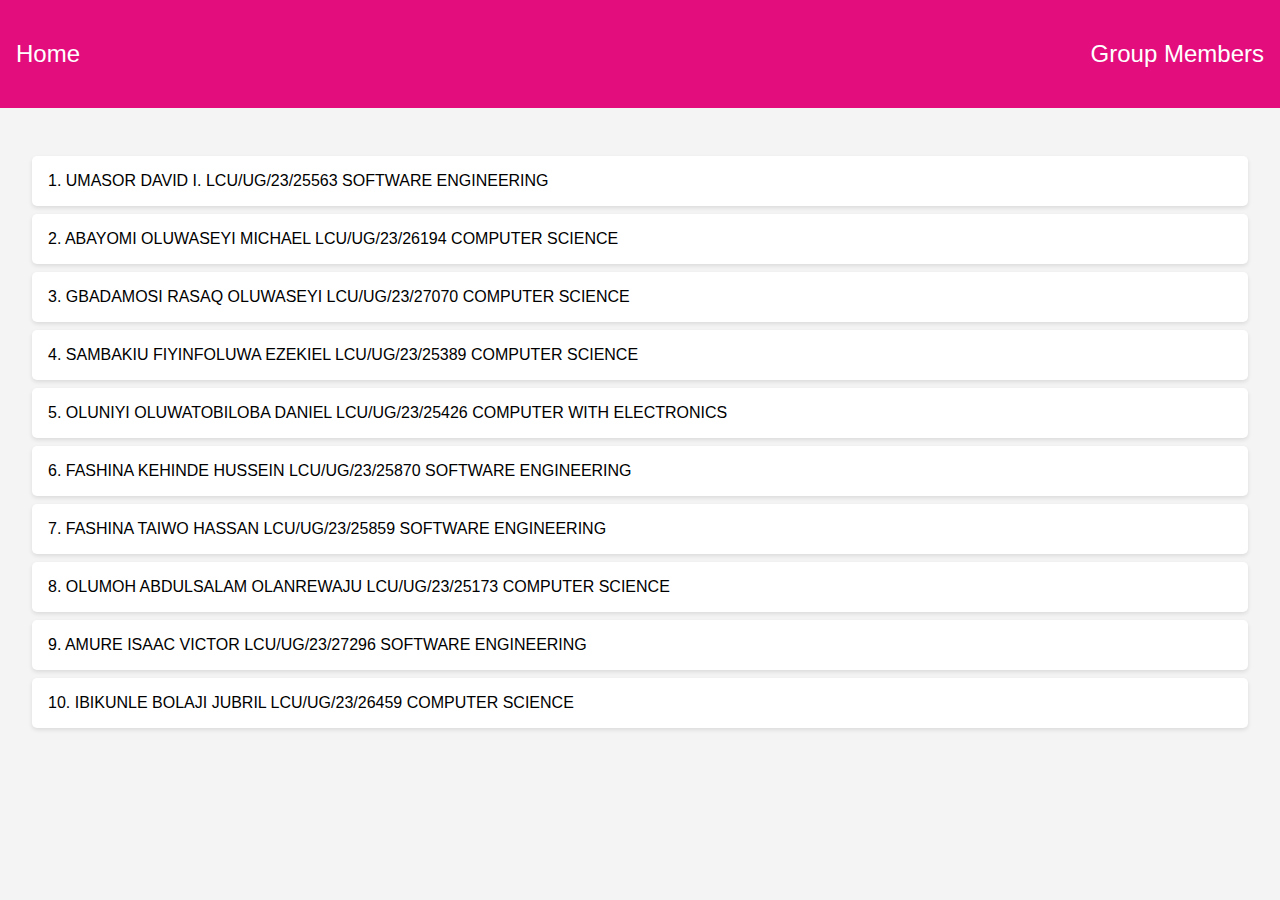
<file: members.html>
<!DOCTYPE html>
<html lang="en">
<head>
    <meta charset="UTF-8">
    <meta name="viewport" content="width=device-width, initial-scale=1.0">
    <title>Group Members</title>
    <style>
        body {
            font-family: Arial, sans-serif;
            margin: 0;
            padding: 0;
            background-color: #f4f4f4;
        }
        header {
            display: flex;
            justify-content: space-between;
            align-items: center;
            background-color: #e30d7d;
            color: white;
            padding: 1rem 1rem;
            font-size: 1.5rem;
            text-align: center;
        }
        header a {
            color: white;
            text-decoration: none;
            font-size: 1.5rem;
        }
        main {
            padding: 2rem;
        }
        ul {
            list-style-type: none;
            padding: 0;
        }
        li {
            background: white;
            margin: 0.5rem 0;
            padding: 1rem;
            border-radius: 5px;
            box-shadow: 0 2px 4px rgba(0, 0, 0, 0.1);
        }
    </style>
</head>
<body>
    <header>
        <a href="/index.html">Home</a>
        <p>Group Members</p>
    </header>
    <main>
        <ul>
            <li>1. UMASOR DAVID I. LCU/UG/23/25563 SOFTWARE ENGINEERING</li>
            <li>2. ABAYOMI OLUWASEYI MICHAEL LCU/UG/23/26194 COMPUTER SCIENCE</li>
            <li>3. GBADAMOSI RASAQ OLUWASEYI LCU/UG/23/27070 COMPUTER SCIENCE</li>
            <li>4. SAMBAKIU FIYINFOLUWA EZEKIEL LCU/UG/23/25389 COMPUTER SCIENCE</li>
            <li>5. OLUNIYI OLUWATOBILOBA DANIEL LCU/UG/23/25426 COMPUTER WITH ELECTRONICS</li>
            <li>6. FASHINA KEHINDE HUSSEIN LCU/UG/23/25870 SOFTWARE ENGINEERING</li>
            <li>7. FASHINA TAIWO HASSAN LCU/UG/23/25859 SOFTWARE ENGINEERING</li>
            <li>8. OLUMOH ABDULSALAM OLANREWAJU LCU/UG/23/25173 COMPUTER SCIENCE</li>
            <li>9. AMURE ISAAC VICTOR LCU/UG/23/27296 SOFTWARE ENGINEERING</li>
            <li>10. IBIKUNLE BOLAJI JUBRIL LCU/UG/23/26459 COMPUTER SCIENCE</li>
        </ul>
    </main>
</body>
</html>
</file>
